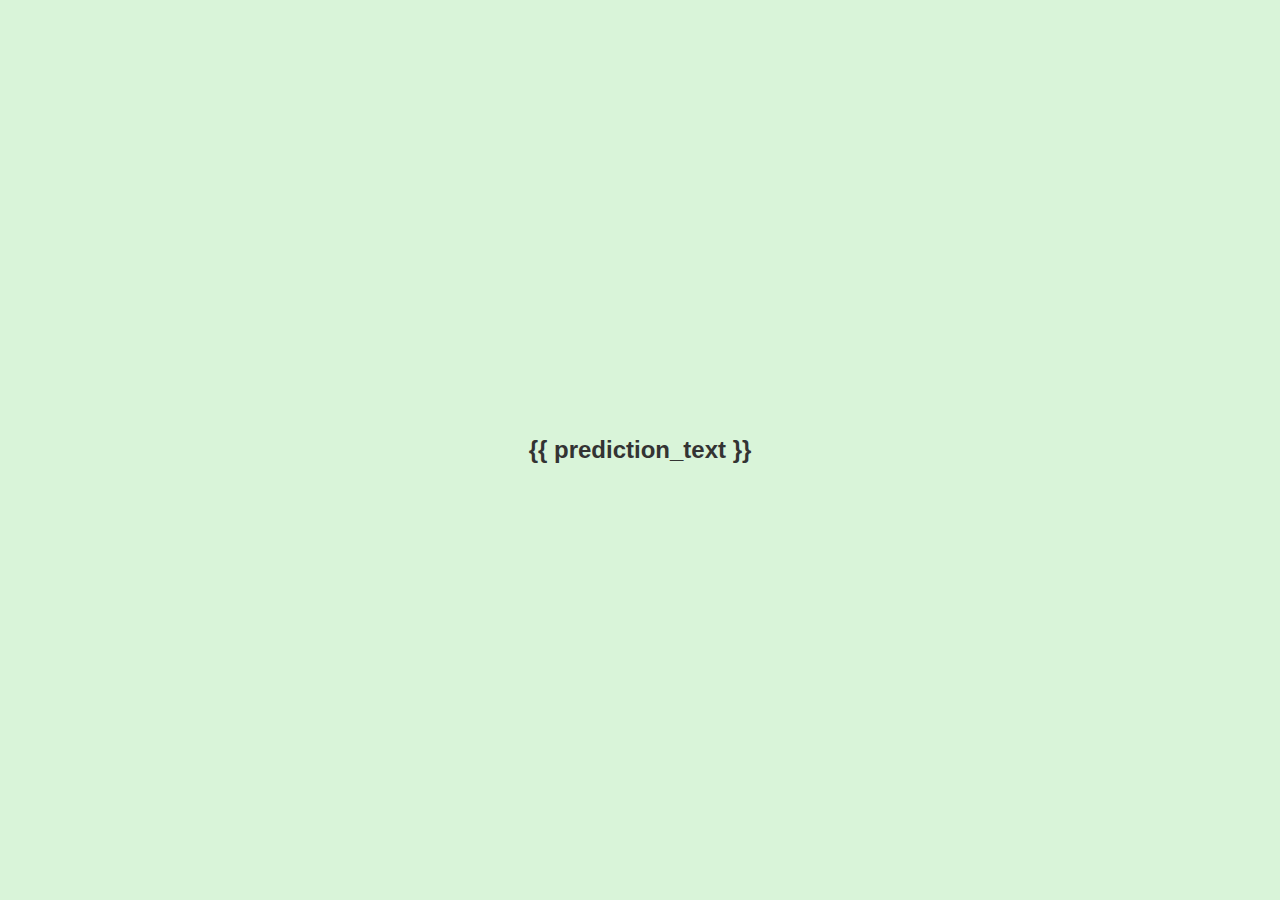
<file: templates/index3.html>
<!DOCTYPE html>
<html lang="en">
<head>
    <meta charset="UTF-8">
    <meta name="viewport" content="width=device-width, initial-scale=1.0">
    <title>Price</title>
    <style>
        body {
            margin: 0;
            padding: 0;
            height: 100vh;
            display: flex;
            justify-content: center;
            align-items: center;
            background-color: #d9f4d9; /* light green */
        }

        h2 {
            font-family: Arial, sans-serif;
            font-size: 24px;
            text-align: center;
            color: #333; /* dark gray */
        }
    </style>
</head>
<body>
    <h2> {{ prediction_text }} </h2>
</body>
</html>
</file>
